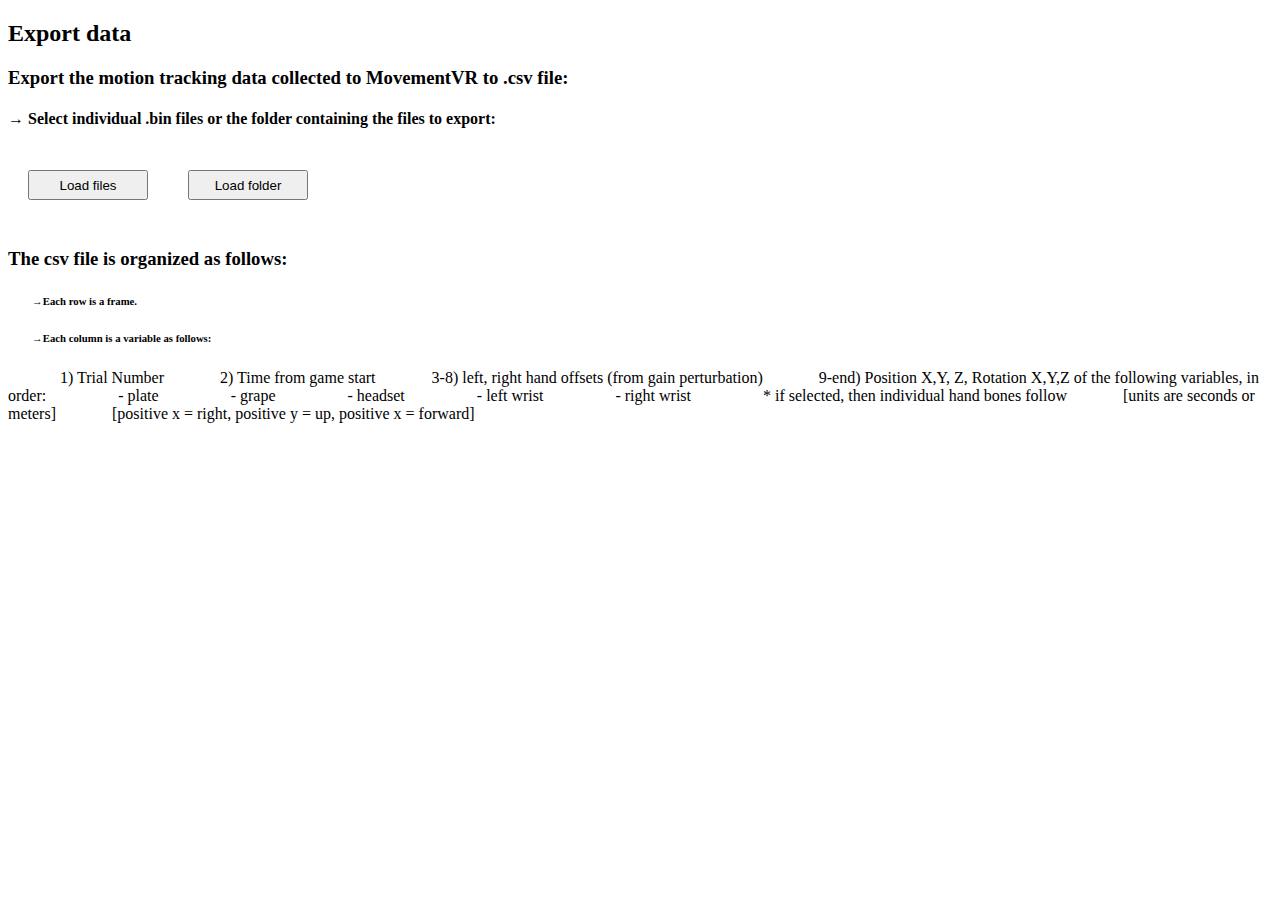
<file: web/export/export.html>
<!DOCTYPE html>
<html lang="en">
<head>
<meta charset="UTF-8">
<meta name="viewport" content="width=device-width, initial-scale=1.0">
 
   
</head>
<body>  
 
<h2>Export data </h2>
<h3>Export the motion tracking data collected to MovementVR to .csv file: </h3>
<h4>&rarr; Select individual .bin files or the folder containing the files to export:</h4> 
    <h5>  &emsp;&emsp;   <button style="display:inline-block; float: left; width:120px; height:30px;margin: 20px; " onclick="document.getElementById('LOAD_FILES').click()">Load files</button>
   	<input id="LOAD_FILES" style="margin: 0px; visibility:hidden;" type="file" onchange = 'upload(event)' multiple/>	 
	<button style="margin: 20px; float: left; display:inline-block;width:120px; height:30px;" onclick="document.getElementById('LOAD_FOLDER').click()">Load folder</button>
   	<input id="LOAD_FOLDER" style="margin: 0px; visibility:hidden;"  type="file" webkitdirectory directory  onchange = 'upload(event)' multiple/>
  </h5> 	 
    <br><br>
  
<h3>The csv file is organized as follows:</h3> 
    <h6> &emsp; &emsp;&rarr;Each row is a frame.</h6>
    <h6> &emsp; &emsp;&rarr;Each column is a variable as follows:</h6> 
    <h7> &emsp; &emsp;&emsp;1) Trial Number</h7> 
    <h7> &emsp; &emsp;&emsp;2) Time from game start </h7> 
    <h7> &emsp; &emsp;&emsp;3-8) left, right hand offsets (from gain perturbation) </h7>  
    <h7> &emsp; &emsp;&emsp;9-end) Position X,Y, Z, Rotation X,Y,Z of the following variables, in order: </h7> 
    <h7> &emsp; &emsp;&emsp;&emsp;- plate</h7> 
    <h7> &emsp; &emsp;&emsp;&emsp;- grape</h7> 
    <h7> &emsp; &emsp;&emsp;&emsp;- headset</h7> 
    <h7> &emsp; &emsp;&emsp;&emsp;- left wrist</h7>
    <h7> &emsp; &emsp;&emsp;&emsp;- right wrist</h7>  
    <h7> &emsp; &emsp;&emsp;&emsp;* if selected, then individual hand bones follow</h7>
    <h7> &emsp; &emsp;&emsp;[units are seconds or meters]</h7>  
    <h7> &emsp; &emsp;&emsp;[positive x = right, positive y = up, positive x = forward]</h7>   
 
   
   
   </body>
</html>
</file>
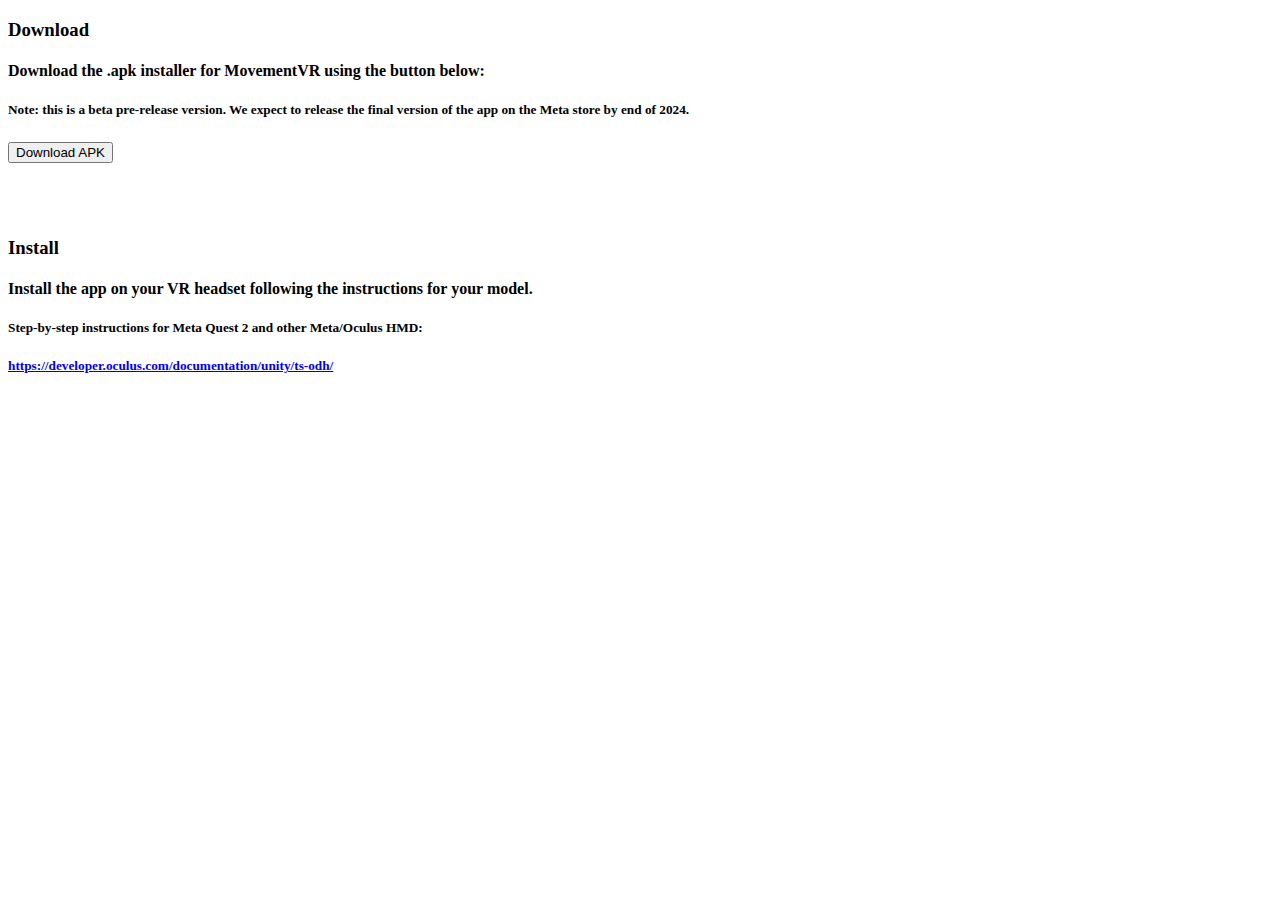
<file: web/install/install.html>
<!DOCTYPE html>
<html lang="en">
<head>
<meta charset="UTF-8">
<meta name="viewport" content="width=device-width, initial-scale=1.0">
 
   
</head>
<body>  
<!--
<script src="generalScript.js"></script>
<script src="trialDesignScript.js"></script>-->

 
<h3>Download</h3> 
<h4>Download the .apk installer for MovementVR using the button below: </h4>
<h5>Note: this is a beta pre-release version. We expect to release the final version of the app
on the Meta store by end of 2024. </h5> 
<h3><button onclick="downloadMovementVR_APK()"  >Download APK</button></h3>
 <br><br>
<h3>Install</h3> 
<h4>Install the app on your VR headset following the instructions for your model.</h4> 
    <h5>Step-by-step instructions for Meta Quest 2 and other Meta/Oculus HMD:</h5>
    <h5><a href="https://developer.oculus.com/documentation/unity/ts-odh/" target="_blank">
        https://developer.oculus.com/documentation/unity/ts-odh/ 
    </a></h5> 

    </body>
</html>
</file>
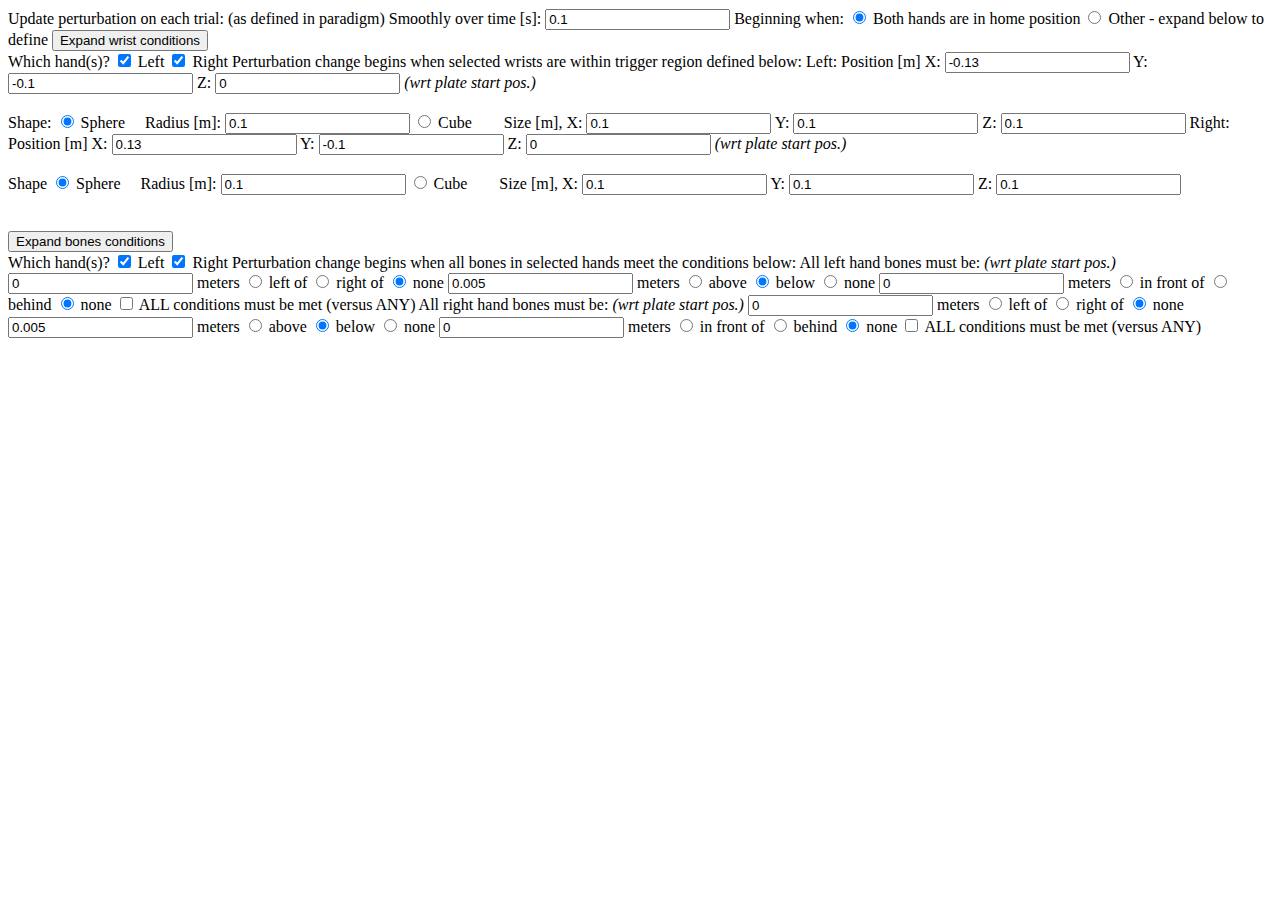
<file: web/builder/parameters/adaptationGainChange.html>
<!DOCTYPE html>
<html lang="en">
<head>
    <meta charset="UTF-8">
    <meta name="viewport" content="width=device-width, initial-scale=1.0">
    <title>   </title>
</head>
<body>
<form class="tabcontent">      
<div class="form-control">         
<inputcolumn>
        
<!-- Content: --> 
 
 
    <!--


<name> Gain change smoothing </name>
    <inputs>    </inputs>                                                               
    <name></name><inputs></inputs>
    <note>When there is a sharp change in gain from one trial to the next,</note>   
    <note>(e.g., baseline to abrupt adaptation, or adaptation to washout),</note>        
    <note>gain change smoothing can avoid sharp jumps in hand position.</note>       
    <note></note>
    <note>By default, gain change is smoothed as follows:</note>
    <note>&nbsp;&nbsp;&nbsp;1) The gain change begins when hands are in their home position</note>
    <note>&nbsp;&nbsp;&nbsp;&nbsp; (because is close to the origin, the perturbation effect is close to zero, reducing potential jumps in hand position) </note>
    <note>&nbsp;&nbsp;&nbsp;2) The gain is changed smoothly over 0.1 seconds. </note>
    <note></note>
    <note>Expand below to define different parameters for the change in gain.</note>



    <note>(Typically, begin gain change when hands are close to origin.</note>    
    <note>This minimizes sharp jumps, because no position offset is present at origin)</note>   
    <note>("Home position" is that defined in "Task" tab, including the "bone-level safeguard boundary".</note>
    <note>If this is selected, gain change occurs at the same time as trial start & plate appearance.</note>
    <note>Alternatively, define below alternative hand position condition & bone-level safeguard boundary that will trigger gain change)</note>

-->
<name>Update perturbation on each trial:</name><inputs></inputs>
<namenote>(as defined in paradigm)</namenote><inputs></inputs>

<subname>Smoothly over time [s]:</subname>
    <inputs> 
    <input id="GAIN_TRANSITION_T" name="trialScript,gainTransitionTime" type="number" value="0.1" />   			
    </inputs>

<subname>Beginning when:</subname> 
    <inputs>
    <input id="GAIN_TRANSITION_STARTPOS" name="setupScript,handGainResetBoundMatchHandStartingFlag" type="radio" value="TRUE"  checked >
    <label for="GAIN_TRANSITION_STARTPOS">Both hands are in home position</label> 
    </inputs><subname></subname><inputs> 
    <input style="margin-left: 4px;" id="GAIN_TRANSITION_STARTPOSF" name="setupScript,handGainResetBoundMatchHandStartingFlag" type="radio" value="FALSE" >
    <label for="GAIN_TRANSITION_STARTPOSF">Other - expand below to define</label>  
    </inputs>




    <!-- Expandable Hand Condition 1-->

    <button class="expand-button"  type="button" onclick="toggleExpandableWindow(this,'handPositionConditions')">
    Expand wrist conditions
    </button>


        <div class="expwindow" id="handPositionConditions"> 
        
  

        <!-- Hand Home -->            
        <name>Which hand(s)?</name> 
            <inputs>
            <input id="HOME_L_H" name="setupScript,lefthandGainResetInBoundFlag" type="hidden" value="FALSE">
            <input id="HOME_L" name="setupScript,lefthandGainResetInBoundFlag" type="checkbox" value="TRUE" checked>	
            <label for="HOME_L">Left</label>	
            <input id="HOME_R_H" name="setupScript,righthandGainResetInBoundFlag" type="hidden" value="FALSE">
            <input id="HOME_R" name="setupScript,righthandGainResetInBoundFlag" type="checkbox" value="TRUE" checked>	
            <label for="HOME_R">Right</label>	  
            </inputs> 
            <name> </name>	 
            <inputs></inputs>  

       <note>Perturbation change begins when selected wrists are within trigger region defined below:</note>	
 
        <name>Left: </name>		<inputs></inputs>   

            <subname> Position [m] </subname>	
                <inputs>
                <label for="LHOME_POS_X">X:</label>
                <input id="LHOME_POS_X" name="setupScript,lefthandGainResetInBoundPositionX" type="number" value="-0.13" />
                <label for="LHOME_POS_Y">Y:</label>
                <input id="LHOME_POS_Y" name="setupScript,lefthandGainResetInBoundPositionY" type="number" value="-0.1" />
                <label for="LHOME_POS_Z">Z:</label>
                <input id="LHOME_POS_Z" name="setupScript,lefthandGainResetInBoundPositionZ" type="number" value="0" />
                </inputs>
                <namenote> <i> (wrt plate start pos.)</i> </namenote>   <inputs></inputs> 
            <br>
            <br>

            <subname>Shape:</subname> 
                <inputs>
                <input id="LHOME_SHAPE_SPHERE" name="setupScript,lefthandGainResetInBoundShape" type="radio" value="Sphere"  checked >
                <label for="LHOME_SHAPE_SPHERE">Sphere</label> 
                <label for="LHOME_R">&nbsp;&nbsp;&nbsp;  Radius [m]:</label>
                <input id="LHOME_R" name="setupScript,lefthandGainResetInBoundSizeRadius" type="number" value="0.1" />
                </inputs><subname></subname><inputs>
                <input style="margin-left: 4px;"  id="LHOME_SHAPE_CUBE" name="setupScript,lefthandGainResetInBoundShape" type="radio" value="Cube" >
                <label for="LHOME_SHAPE_CUBE">Cube</label> 
                <label for="LHOME_SIZEX">&nbsp;&nbsp;&nbsp;&nbsp;&nbsp;&nbsp; Size [m], X:</label>
                <input id="LHOME_SIZEX" name="setupScript,lefthandGainResetInBoundSizeX" type="number" value="0.1" />
                <label for="LHOME_SIZEY">Y:</label>
                <input id="LHOME_SIZEY" name="setupScript,lefthandGainResetInBoundSizeY" type="number" value="0.1" />
                <label for="LHOME_SIZEZ">Z:</label>
                <input id="LHOME_SIZEZ" name="setupScript,lefthandGainResetInBoundSizeZ" type="number" value="0.1" />   
                </inputs>




            <name> </name>	 
            <inputs></inputs>  

        <name>Right: </name>		<inputs></inputs>  
            
            <subname>Position [m] </subname>  	
                <inputs>
                <label for="RHOME_POS_X">X:</label>
                <input id="RHOME_POS_X" name="setupScript,righthandGainResetInBoundPositionX" type="number" value="0.13" />
                <label for="RHOME_POS_Y">Y:</label>
                <input id="RHOME_POS_Y" name="setupScript,righthandGainResetInBoundPositionY" type="number" value="-0.1" />
                <label for="RHOME_POS_Z">Z:</label>
                <input id="RHOME_POS_Z" name="setupScript,righthandGainResetInBoundPositionZ" type="number" value="0" />
                </inputs>  
                <namenote> <i> (wrt plate start pos.)</i> </namenote>   <inputs></inputs> 
            <br>
            <br>
            

            <subname> Shape </subname>	 
                <inputs>
                <input id="RHOME_SHAPE_SPHERE" name="setupScript,righthandGainResetInBoundShape" type="radio" value="Sphere"  checked >
                <label for="RHOME_SHAPE_SPHERE">Sphere</label> 
                <label for="RHOME_R">&nbsp;&nbsp;&nbsp;  Radius [m]:</label>
                <input id="RHOME_R" name="setupScript,righthandGainResetInBoundSizeRadius" type="number" value="0.1" />
                </inputs><subname></subname><inputs>
                <input style="margin-left: 4px;" id="RHOME_SHAPE_CUBE" name="setupScript,righthandGainResetInBoundShape" type="radio" value="Cube" >
                <label for="RHOME_SHAPE_CUBE">Cube</label> 
                <label for="RHOME_SIZEX">&nbsp;&nbsp;&nbsp;&nbsp;&nbsp;&nbsp; Size [m], X:</label>
                <input id="RHOME_SIZEX" name="setupScript,righthandGainResetInBoundSizeX" type="number" value="0.1" />
                <label for="RHOME_SIZEY">Y:</label>
                <input id="RHOME_SIZEY" name="setupScript,righthandGainResetInBoundSizeY" type="number" value="0.1" />
                <label for="RHOME_SIZEZ">Z:</label>
                <input id="RHOME_SIZEZ" name="setupScript,righthandGainResetInBoundSizeZ" type="number" value="0.1" />   
                </inputs>

          
             
        </div>

    <!-- END Expandable Hand Condition 1-->

<br><br>

    <!--  Expandable Hand Condition 3-->

    <button class="expand-button"  type="button" onclick="toggleExpandableWindow(this,'expandableHandCond3')">
    Expand bones conditions 
    </button>


        <div class="expwindow" id="expandableHandCond3">	



        <name>Which hand(s)?</name>		
            <inputs>	    	  	    
            <input id="SHOME_L_H" name="setupScript,lefthandGainResetOutBoundFlag" type="hidden" value="FALSE">
            <input id="SHOME_L" name="setupScript,lefthandGainResetOutBoundFlag" type="checkbox" value="TRUE" checked>	
            <label for="SHOME_L">Left</label>	
            <input id="SHOMEE_R_H" name="setupScript,righthandGainResetOutBoundFlag" type="hidden" value="FALSE">
            <input id="SHOME_R" name="setupScript,righthandGainResetOutBoundFlag" type="checkbox" value="TRUE" checked>	
            <label for="SHOME_R">Right</label>	  
            </inputs>




        <note> </note> 
        <note>Perturbation change begins when all bones in selected hands meet the conditions below:</note>  
        <note> </note>  

        <name>All left hand bones must be: </name>	  <inputs></inputs>
        <namenote> <i> (wrt plate start pos.)</i> </namenote>        	
            <inputs>
            <input id="LOFFLIMITS_POS_X" name="setupScript,lefthandGainResetOutBoundPositionX" type="number" value="0" />
            <label for="LOFFLIMITS_POS_X">meters</label>
            <input id="LOFFLIMITS_XLEFT" name="setupScript,lefthandGainResetOutBoundDirectionX" type="radio" value="left" >
            <label for="LOFFLIMITS_XLEFT">left of</label> 
            <input id="LOFFLIMITS_XRIGHT" name="setupScript,lefthandGainResetOutBoundDirectionX" type="radio" value="right">
            <label for="LOFFLIMITS_XRIGHT">right of</label>  
            <input id="LOFFLIMITS_XNONE" name="setupScript,lefthandGainResetOutBoundDirectionX" type="radio" value="none"  checked>
            <label for="LOFFLIMITS_XNONE">none</label> 
            </inputs>
            <name> </name>	
            <inputs>
            <input id="LOFFLIMITS_POS_Y" name="setupScript,lefthandGainResetOutBoundPositionY" type="number" value="0.005" />
            <label for="LOFFLIMITS_POS_Y">meters</label>
            <input id="LOFFLIMITS_YLEFT" name="setupScript,lefthandGainResetOutBoundDirectionY" type="radio" value="above" >
            <label for="LOFFLIMITS_YLEFT">above</label> 
            <input id="LOFFLIMITS_YRIGHT" name="setupScript,lefthandGainResetOutBoundDirectionY" type="radio" value="below" checked>
            <label for="LOFFLIMITS_YRIGHT">below</label>  
            <input id="LOFFLIMITS_YNONE" name="setupScript,lefthandGainResetOutBoundDirectionY" type="radio" value="none"  >
            <label for="LOFFLIMITS_YNONE">none</label>  
            </inputs>
            <name> </name>	
            <inputs>
            <input id="LOFFLIMITS_POS_Z" name="setupScript,lefthandGainResetOutBoundPositionZ" type="number" value="0" />
            <label for="LOFFLIMITS_POS_Z">meters</label>
            <input id="LOFFLIMITS_ZLEFT" name="setupScript,lefthandGainResetOutBoundDirectionZ" type="radio" value="infront" >
            <label for="LOFFLIMITS_ZLEFT">in front of</label> 
            <input id="LOFFLIMITS_ZRIGHT" name="setupScript,lefthandGainResetOutBoundDirectionZ" type="radio" value="behind">
            <label for="LOFFLIMITS_ZRIGHT">behind</label>  
            <input id="LOFFLIMITS_ZNONE" name="setupScript,lefthandGainResetOutBoundDirectionZ" type="radio" value="none"  checked>
            <label for="LOFFLIMITS_ZNONE">none</label> 
            </inputs>
            <name> </name>	
            <inputs> 
            <input id="LOFFLIMITS_CH" name="setupScript,lefthandGainResetOutBoundMeetAllConditions" type="hidden" value="FALSE">
            <input id="LOFFLIMITS_C" name="setupScript,lefthandGainResetOutBoundMeetAllConditions" type="checkbox" value="TRUE" >	
            <label for="LOFFLIMITS_C">ALL conditions must be met (versus ANY)</label> 
            </inputs>
            <note> </note>  



        <name>All right hand bones must be: </name>	  <inputs></inputs>
        <namenote> <i> (wrt plate start pos.)</i> </namenote>        	
            <inputs>
            <input id="ROFFLIMITS_POS_X" name="setupScript,righthandGainResetOutBoundPositionX" type="number" value="0" />
            <label for="ROFFLIMITS_POS_X">meters</label>
            <input id="ROFFLIMITS_XLEFT" name="setupScript,righthandGainResetOutBoundDirectionX" type="radio" value="left" >
            <label for="ROFFLIMITS_XLEFT">left of</label> 
            <input id="ROFFLIMITS_XRIGHT" name="setupScript,righthandGainResetOutBoundDirectionX" type="radio" value="right">
            <label for="ROFFLIMITS_XRIGHT">right of</label>  
            <input id="ROFFLIMITS_XNONE" name="setupScript,righthandGainResetOutBoundDirectionX" type="radio" value="none"  checked>
            <label for="ROFFLIMITS_XNONE">none</label> 	</inputs>
            <name> </name>	
            <inputs>
            <input id="ROFFLIMITS_POS_Y" name="setupScript,righthandGainResetOutBoundPositionY" type="number" value="0.005" />
            <label for="ROFFLIMITS_POS_Y">meters</label>
            <input id="ROFFLIMITS_YLEFT" name="setupScript,righthandGainResetOutBoundDirectionY" type="radio" value="above" >
            <label for="ROFFLIMITS_YLEFT">above</label> 
            <input id="ROFFLIMITS_YRIGHT" name="setupScript,righthandGainResetOutBoundDirectionY" type="radio" value="below" checked>
            <label for="ROFFLIMITS_YRIGHT">below</label>  
            <input id="ROFFLIMITS_YNONE" name="setupScript,righthandGainResetOutBoundDirectionY" type="radio" value="none"  >
            <label for="ROFFLIMITS_YNONE">none</label>  
            </inputs>
            <name> </name>	
            <inputs>
            <input id="ROFFLIMITS_POS_Z" name="setupScript,righthandGainResetOutBoundPositionZ" type="number" value="0" />
            <label for="ROFFLIMITS_POS_Z">meters</label>
            <input id="ROFFLIMITS_ZLEFT" name="setupScript,righthandGainResetOutBoundDirectionZ" type="radio" value="infront" >
            <label for="ROFFLIMITS_ZLEFT">in front of</label> 
            <input id="ROFFLIMITS_ZRIGHT" name="setupScript,righthandGainResetOutBoundDirectionZ" type="radio" value="behind">
            <label for="ROFFLIMITS_ZRIGHT">behind</label>  
            <input id="ROFFLIMITS_ZNONE" name="setupScript,righthandGainResetOutBoundDirectionZ" type="radio" value="none"  checked>
            <label for="ROFFLIMITS_ZNONE">none</label>   
            </inputs>
            <name> </name>	
            <inputs> 
            <input id="ROFFLIMITS_CH" name="setupScript,righthandGainResetOutBoundMeetAllConditions" type="hidden" value="FALSE">
            <input id="ROFFLIMITS_C" name="setupScript,righthandGainResetOutBoundMeetAllConditions" type="checkbox" value="TRUE" >	
            <label for="ROFFLIMITS_C">ALL conditions must be met (versus ANY)</label> 
            </inputs>
            <name> </name>




    </div>



    
 
<!-- End of Content --> 
 
</inputcolumn> 
</div>  
<figurecolumn>
 <!-- <img src="trialDesignFiles/figures/paradigmSmall-01.png"  style="width:100%"> --> 
</figurecolumn>
        
</form>
</body>
</html>
</file>
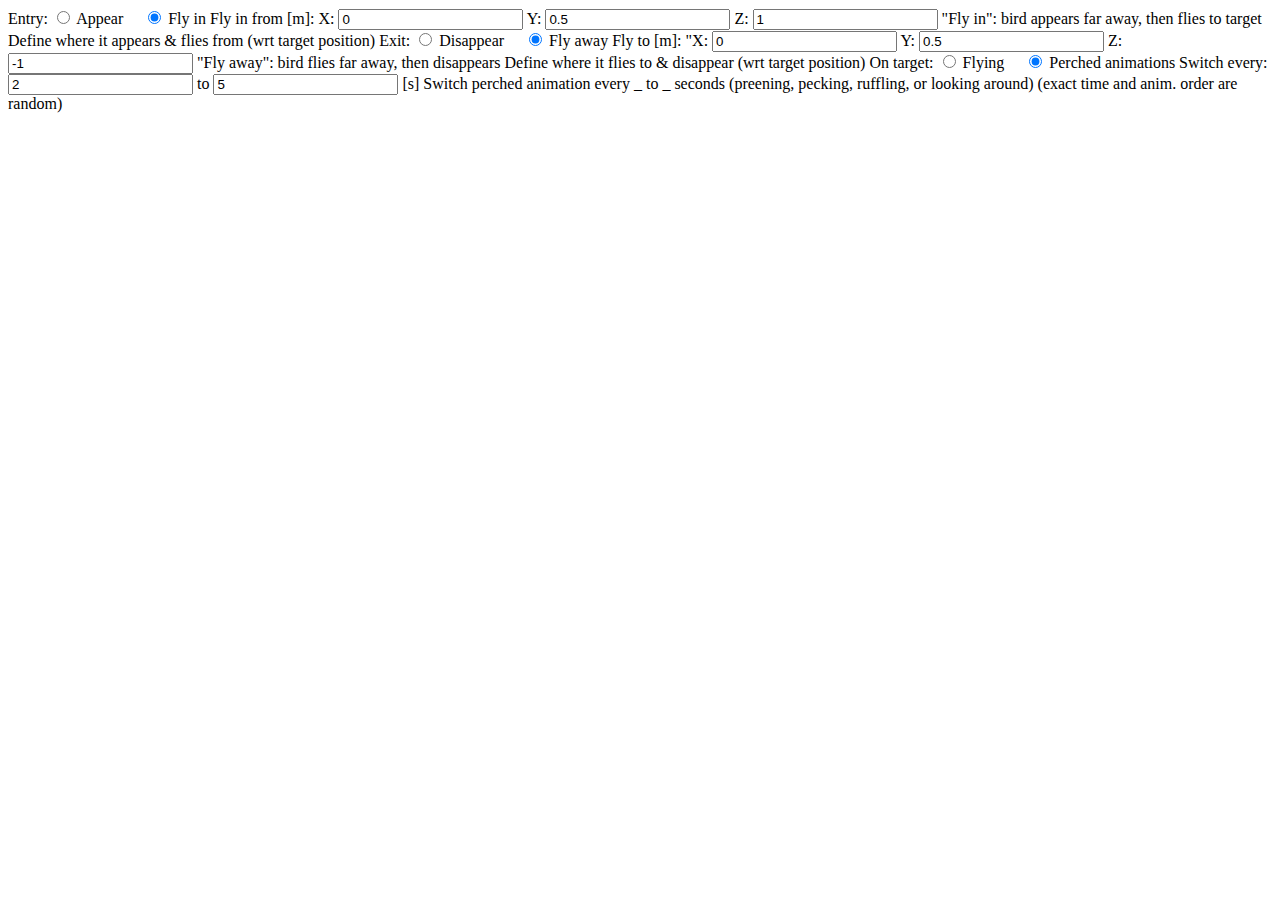
<file: web/builder/parameters/birdAnimations.html>
<!DOCTYPE html>
<html lang="en">
<head>
    <meta charset="UTF-8">
    <meta name="viewport" content="width=device-width, initial-scale=1.0">
    <title> Animation </title>
</head>
<body>
<form class="tabcontent">      
<div class="form-control">         
<inputcolumn>
        
<!-- Content: --> 



    <name>Entry:</name>
        <inputs>	
        <input id="TGTBIRD_ANIM_ENTRY_A" name="trialScript,targetBirdEntryAnimation" type="radio" value="appear">
        <label for="TGTBIRD_ANIM_ENTRY_A">Appear&emsp;</label> 
        <input id="TGTBIRD_ANIM_ENTRY_L" name="trialScript,targetBirdEntryAnimation" type="radio" value="landing" checked>
        <label for="TGTBIRD_ANIM_ENTRY_L">Fly in</label>  
        </inputs><subname>Fly in from [m]:</subname><inputs>          
        <label for="TGTBIRD_APPOFFSET_X">X:</label>
        <input id="TGTBIRD_APPOFFSET_X" name="trialScript,targetBirdAppearanceOffsetX" type="number" value="0" />
        <label for="TGTBIRD_APPOFFSET_Y">Y:</label>
        <input id="TGTBIRD_APPOFFSET_Y" name="trialScript,targetBirdAppearanceOffsetY" type="number" value="0.5" />
        <label for="TGTBIRD_APPOFFSET_Z">Z:</label>
        <input id="TGTBIRD_APPOFFSET_Z" name="trialScript,targetBirdAppearanceOffsetZ" type="number" value="1" />
        </inputs><subname> </subname><inputs>     
        <note>"Fly in": bird appears far away, then flies to target  </note>
        <note>Define where it appears & flies from (wrt target position)</note>
        </inputs> 

    <name>Exit:</name>
        <inputs>
        <input id="TGTBIRD_ANIM_EXIT_D" name="trialScript,targetBirdExitAnimation" type="radio" value="disappear" >
        <label for="TGTBIRD_ANIM_EXIT_D">Disappear&emsp;</label> 
        <input id="TGTBIRD_ANIM_EXIT_T" name="trialScript,targetBirdExitAnimation" type="radio" value="takeoff" checked>
        <label for="TGTBIRD_ANIM_EXIT_T">Fly away</label> 
        </inputs><subname>Fly to [m]:</subname><inputs>   
        <label for="TGTBIRD_DISAPPOFFSET_X">"X:</label>
        <input id="TGTBIRD_DISAPPOFFSET_X" name="trialScript,targetBirdDepartureOffsetX" type="number" value="0" />
        <label for="TGTBIRD_DISAPPOFFSET_Y">Y:</label>
        <input id="TGTBIRD_DISAPPOFFSET_Y" name="trialScript,targetBirdDepartureOffsetY" type="number" value="0.5" />
        <label for="TGTBIRD_DISAPPOFFSET_Z">Z:</label>
        <input id="TGTBIRD_DISAPPOFFSET_Z" name="trialScript,targetBirdDepartureOffsetZ" type="number" value="-1" />
        </inputs><subname> </subname><inputs>     
        <note>"Fly away": bird flies far away, then disappears  </note>
        <note>Define where it flies to & disappear (wrt target position)</note>
        </inputs>  
    
    <name>On target:</name> 
        <inputs>	 
        <input id="TGTBIRD_ANIM_MAIN_" name="trialScript,targetBirdMainAnimation" type="radio" value="flying" >
        <label for="TGTBIRD_ANIM_MAIN_">Flying&emsp;</label> 
        <input id="TGTBIRD_ANIM_MAIN_" name="trialScript,targetBirdMainAnimation" type="radio" value="ground" checked>
        <label for="TGTBIRD_ANIM_MAIN_">Perched animations</label> 
        </inputs><subname>Switch every:</subname><inputs>   
        <input id="TGTBIRD_ANIM_T0" name="trialScript,targetBirdGroundAnimationMinDuration" type="number" value="2" />
        <label for="TGTBIRD_ANIM_TE"> to </label>
        <input id="TGTBIRD_ANIM_TE" name="trialScript,targetBirdGroundAnimationMaxDuration" type="number" value="5" />
        <label for="TGTBIRD_ANIM_TE"> [s] </label>
        </inputs><subname></subname><inputs>
        <note>Switch perched animation every _ to _ seconds</note>
        <note>(preening, pecking, ruffling, or looking around)</note> 
        <note>(exact time and anim. order are random)</note> 
        </inputs>


    
 
<!-- End of Content --> 
 
</inputcolumn> 
</div>  
<figurecolumn>
 <!-- <img src="trialDesignFiles/figures/paradigmSmall-01.png"  style="width:100%"> --> 
<!--<img src="web/img/parameters/birdGeneric.png"  style="width:100%">-->
</figurecolumn>
        
</form>
</body>
</html>
</file>
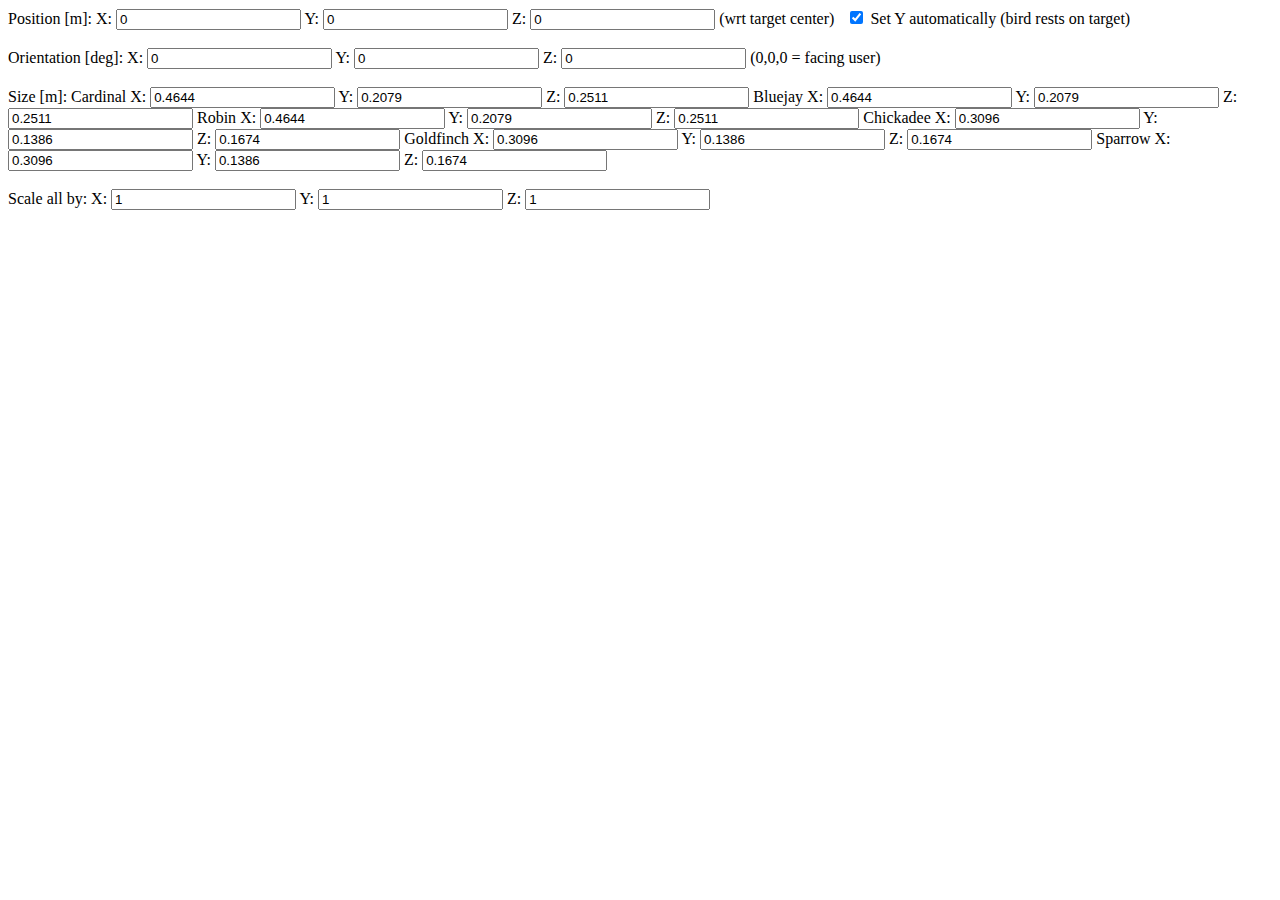
<file: web/builder/parameters/birdAppearance.html>
<!DOCTYPE html>
<html lang="en">
<head>
    <meta charset="UTF-8">
    <meta name="viewport" content="width=device-width, initial-scale=1.0">
    <title> Appearance  </title>
</head>
<body>
<form class="tabcontent">      
<div class="form-control">         
<inputcolumn>
        
<!-- Content:   --> 
 
    <name>Position [m]:</name>
        <inputs>
        <label for="TGTBIRD_OFFSET_X">X:</label>
        <input id="TGTBIRD_OFFSET_X" name="setupScript,tgtBirdPositionOffsetX" type="number" value="0" />
        <label for="TGTBIRD_OFFSET_Y">Y:</label>
        <input id="TGTBIRD_OFFSET_Y" name="setupScript,tgtBirdPositionOffsetY" type="number" value="0" />
        <label for="TGTBIRD_OFFSET_Z">Z:</label>
        <input id="TGTBIRD_OFFSET_Z" name="setupScript,tgtBirdPositionOffsetZ" type="number" value="0" />
        </inputs> 
        <namenote>(wrt target center)&ensp;</namenote>
        <inputs> 
        <input id="TGTBIRD_OFFSETYAUTO_H" name="setupScript,tgtBirdPositionOffsetYStandOnTargetFlag" type="hidden" value="FALSE">
        <input id="TGTBIRD_OFFSETYAUTO" name="setupScript,tgtBirdPositionOffsetYStandOnTargetFlag" type="checkbox" value="TRUE" checked >
        <label for="TGTBIRD_OFFSETYAUTO">Set Y automatically (bird rests on target)</label>	
        </inputs> 
        <br><br>


    <name>Orientation [deg]:</name>
        <inputs>
        <label for="TGTBIRD_ROT_X">X:</label>
        <input id="TGTBIRD_ROT_X" name="setupScript,tgtBirdRotationX" type="number" value="0" />
        <label for="TGTBIRD_ROT_Y">Y:</label>
        <input id="TGTBIRD_ROT_Y" name="setupScript,tgtBirdRotationY" type="number" value="0" />
        <label for="TGTBIRD_ROT_Z">Z:</label>
        <input id="TGTBIRD_ROT_Z" name="setupScript,tgtBirdRotationZ" type="number" value="0" />
        </inputs>  
        <namenote> (0,0,0 = facing user) &ensp;</namenote>
        <inputs> </inputs> 
        <br><br>

    <name>Size [m]:</name>
        <inputs></inputs>
        <subname>Cardinal</subname>
        <inputs>
        <label for="TGTBIRD_CARDINAL_SIZE_X">X:</label>
        <input id="TGTBIRD_CARDINAL_SIZE_X" name="setupScript,tgtBirdCardinalSizeX" type="number" value="0.4644" />
        <label for="TGTBIRD_CARDINAL_SIZE_Y">Y:</label>
        <input id="TGTBIRD_CARDINAL_SIZE_Y" name="setupScript,tgtBirdCardinalSizeY" type="number" value="0.2079" />
        <label for="TGTBIRD_CARDINAL_SIZE_Z">Z:</label>
        <input id="TGTBIRD_CARDINAL_SIZE_Z" name="setupScript,tgtBirdCardinalSizeZ" type="number" value="0.2511" />      
        </inputs>
        <subname>Bluejay</subname>
        <inputs>
        <label for="TGTBIRD_BLUEJAY_SIZE_X">X:</label>
        <input id="TGTBIRD_BLUEJAY_SIZE_X" name="setupScript,tgtBirdBluejaySizeX" type="number" value="0.4644" />
        <label for="TGTBIRD_BLUEJAY_SIZE_Y">Y:</label>
        <input id="TGTBIRD_BLUEJAY_SIZE_Y" name="setupScript,tgtBirdBluejaySizeY" type="number" value="0.2079" />
        <label for="TGTBIRD_BLUEJAY_SIZE_Z">Z:</label>
        <input id="TGTBIRD_BLUEJAY_SIZE_Z" name="setupScript,tgtBirdBluejaySizeZ" type="number" value="0.2511" />      
        </inputs>
        <subname>Robin</subname>
        <inputs>
        <label for="TGTBIRD_ROBIN_SIZE_X">X:</label>
        <input id="TGTBIRD_ROBIN_SIZE_X" name="setupScript,tgtBirdRobinSizeX" type="number" value="0.4644" />
        <label for="TGTBIRD_ROBIN_SIZE_Y">Y:</label>
        <input id="TGTBIRD_ROBIN_SIZE_Y" name="setupScript,tgtBirdRobinSizeY" type="number" value="0.2079" />
        <label for="TGTBIRD_ROBIN_SIZE_Z">Z:</label>
        <input id="TGTBIRD_ROBIN_SIZE_Z" name="setupScript,tgtBirdRobinSizeZ" type="number" value="0.2511" />      
        </inputs>
        <subname>Chickadee</subname>
        <inputs>
        <label for="TGTBIRD_CHICKADEE_SIZE_X">X:</label>
        <input id="TGTBIRD_CHICKADEE_SIZE_X" name="setupScript,tgtBirdChickadeeSizeX" type="number" value="0.3096" />
        <label for="TGTBIRD_CHICKADEE_SIZE_Y">Y:</label>
        <input id="TGTBIRD_CHICKADEE_SIZE_Y" name="setupScript,tgtBirdChickadeeSizeY" type="number" value="0.1386" />
        <label for="TGTBIRD_CHICKADEE_SIZE_Z">Z:</label>
        <input id="TGTBIRD_CHICKADEE_SIZE_Z" name="setupScript,tgtBirdChickadeeSizeZ" type="number" value="0.1674" />      
        </inputs>
        <subname>Goldfinch</subname>
        <inputs>
        <label for="TGTBIRD_GOLDFINCH_SIZE_X">X:</label>
        <input id="TGTBIRD_GOLDFINCH_SIZE_X" name="setupScript,tgtBirdGoldfinchSizeX" type="number" value="0.3096" />
        <label for="TGTBIRD_GOLDFINCH_SIZE_Y">Y:</label>
        <input id="TGTBIRD_GOLDFINCH_SIZE_Y" name="setupScript,tgtBirdGoldfinchSizeY" type="number" value="0.1386" />
        <label for="TGTBIRD_GOLDFINCH_SIZE_Z">Z:</label>
        <input id="TGTBIRD_GOLDFINCH_SIZE_Z" name="setupScript,tgtBirdGoldfinchSizeZ" type="number" value="0.1674" />      
        </inputs>
        <subname>Sparrow</subname>
        <inputs>
        <label for="TGTBIRD_SPARROW_SIZE_X">X:</label>
        <input id="TGTBIRD_SPARROW_SIZE_X" name="setupScript,tgtBirdSparrowSizeX" type="number" value="0.3096" />
        <label for="TGTBIRD_SPARROW_SIZE_Y">Y:</label>
        <input id="TGTBIRD_SPARROW_SIZE_Y" name="setupScript,tgtBirdSparrowSizeY" type="number" value="0.1386" />
        <label for="TGTBIRD_SPARROW_SIZE_Z">Z:</label>
        <input id="TGTBIRD_SPARROW_SIZE_Z" name="setupScript,tgtBirdSparrowSizeZ" type="number" value="0.1674" />      
        </inputs> 
        <br><br>
    
    
    
    <name>Scale all by:</name>
        <inputs>
        <label for="TGTBIRD_SIZE_X">X:</label>
        <input id="TGTBIRD_SIZE_X" name="setupScript,tgtBirdsScaleX" type="number" value="1" />
        <label for="TGTBIRD_SIZE_Y">Y:</label>
        <input id="TGTBIRD_SIZE_Y" name="setupScript,tgtBirdsScaleY" type="number" value="1" />
        <label for="TGTBIRD_SIZE_Z">Z:</label>
        <input id="TGTBIRD_SIZE_Z" name="setupScript,tgtBirdsScaleZ" type="number" value="1" />
        </inputs> 

        <br><br>
    
    
    
    
 
<!-- End of Content --> 
 
</inputcolumn> 
</div>  
<figurecolumn>
 <!-- <img src="trialDesignFiles/figures/paradigmSmall-01.png"  style="width:100%"> --> 
</figurecolumn>
        
</form>
</body>
</html>
</file>
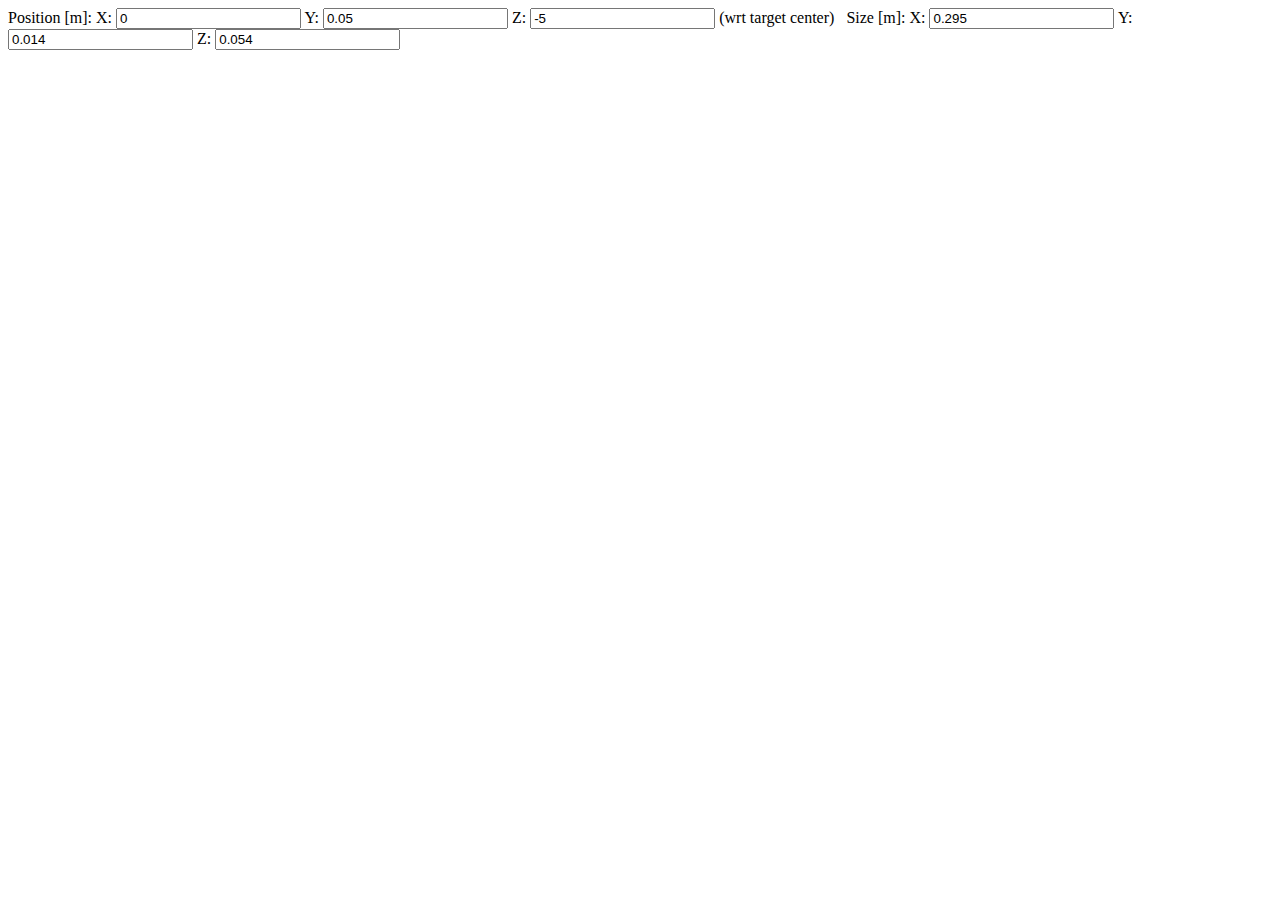
<file: web/builder/parameters/birdPerch.html>
<!DOCTYPE html>
<html lang="en">
<head>
    <meta charset="UTF-8">
    <meta name="viewport" content="width=device-width, initial-scale=1.0">
    <title> Perch </title>
</head>
<body>
<form class="tabcontent">      
<div class="form-control">         
<inputcolumn>
        
<!-- Content: --> 
 
 
    <name>Position [m]:</name> 
        <inputs>
        <label for="PERCH_OFFSET_X">X:</label>
        <input id="PERCH_OFFSET_X" name="setupScript,targetPerchPositionOffsetX" type="number" value="0" />
        <label for="PERCH_OFFSET_Y">Y:</label>
        <input id="PERCH_OFFSET_Y" name="setupScript,targetPerchPositionOffsetY" type="number" value="0.05" />
        <label for="PERCH_OFFSET_Z">Z:</label>
        <input id="PERCH_OFFSET_Z" name="setupScript,targetPerchPositionOffsetZ" type="number" value="-5" />
        </inputs> 
        <namenote>(wrt target center)&ensp;</namenote><inputs></inputs> 
        <name>Size [m]:</name>
        <inputs>
        <label for="PERCH_SIZE_X">X:</label>
        <input id="PERCH_SIZE_X" name="setupScript,targetPerchSizeX" type="number" value="0.295" />
        <label for="PERCH_SIZE_Y">Y:</label>
        <input id="PERCH_SIZE_Y" name="setupScript,targetPerchSizeY" type="number" value="0.014" />
        <label for="PERCH_SIZE_Z">Z:</label>
        <input id="PERCH_SIZE_Z" name="setupScript,targetPerchSizeZ" type="number" value="0.054" />
        </inputs> 

    
 
<!-- End of Content --> 
 
</inputcolumn> 
</div>  
<figurecolumn>
 <!-- <img src="trialDesignFiles/figures/paradigmSmall-01.png"  style="width:100%"> --> 
</figurecolumn>
        
</form>
</body>
</html>
</file>
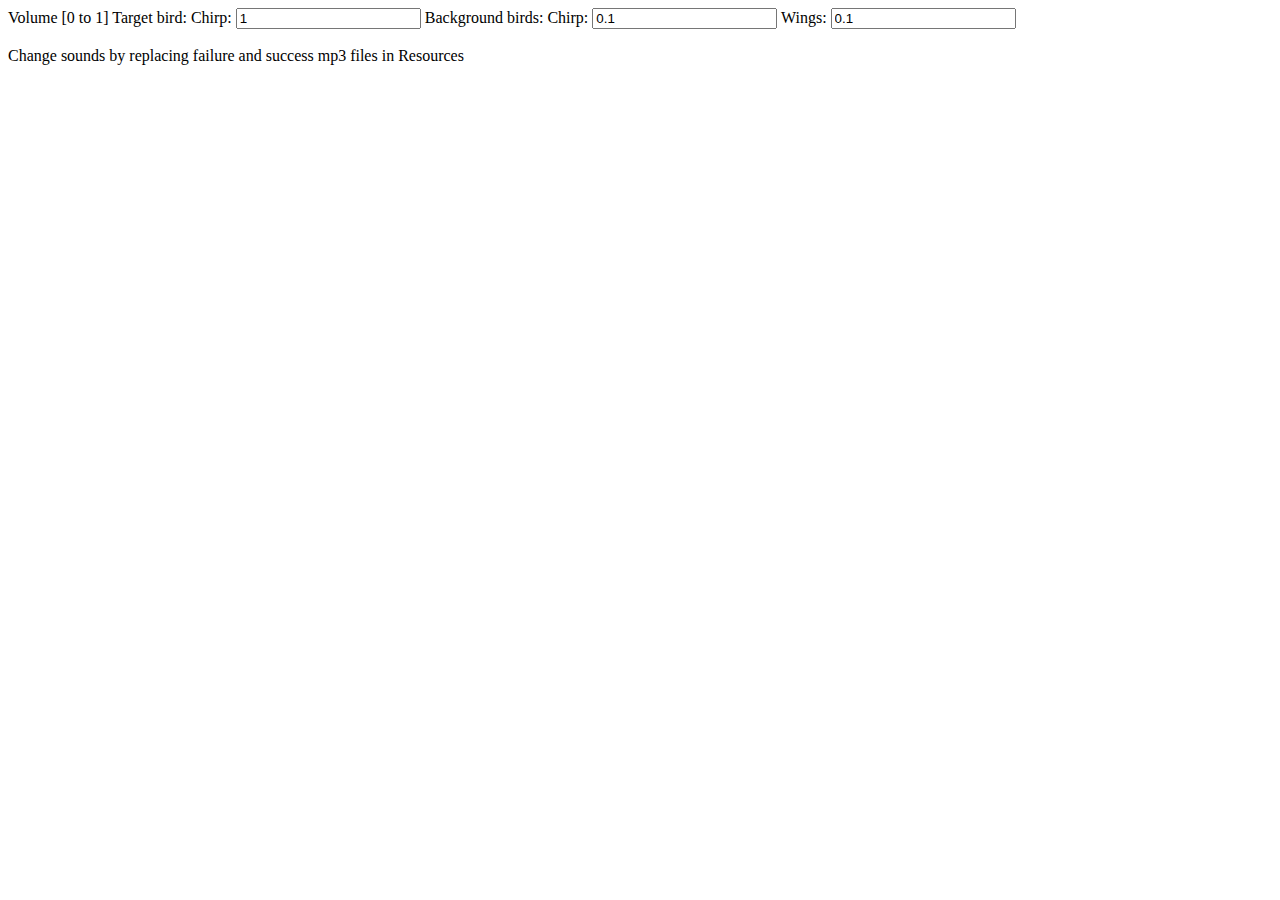
<file: web/builder/parameters/birdSounds.html>
<!DOCTYPE html>
<html lang="en">
<head>
    <meta charset="UTF-8">
    <meta name="viewport" content="width=device-width, initial-scale=1.0">
    <title> Sounds </title>
</head>
<body>
<form class="tabcontent">      
<div class="form-control">         
<inputcolumn>
        
<!-- Content: --> 
 
    <name>Volume [0 to 1]</name>
        <inputs></inputs>
        <subname>Target bird:</subname>
        <inputs>      
        <label for="BIRDVOL">Chirp:</label>
        <input id="BIRDVOL" name="setupScript,targetBirdVolume" type="number" value="1" />
        </inputs>     
        <subname>Background birds:</subname> 
        <inputs>
        <label for="CHIRP_VOL">Chirp:</label>
        <input id="CHIRP_VOL" name="setupScript,backgroundBirdChirpVolume" type="number" value="0.1" />
        <label for="WINGS_VOL">Wings:</label>
        <input id="WINGS_VOL" name="setupScript,backgroundBirdFlyawayVolume" type="number" value="0.1" />
        </inputs> <br><br> 
        <note>Change sounds by replacing failure and success mp3 files in Resources</note>  
    
 
<!-- End of Content --> 
 
</inputcolumn> 
</div>  
<figurecolumn>
 <!-- <img src="trialDesignFiles/figures/paradigmSmall-01.png"  style="width:100%"> --> 
</figurecolumn>
        
</form>
</body>
</html>
</file>
